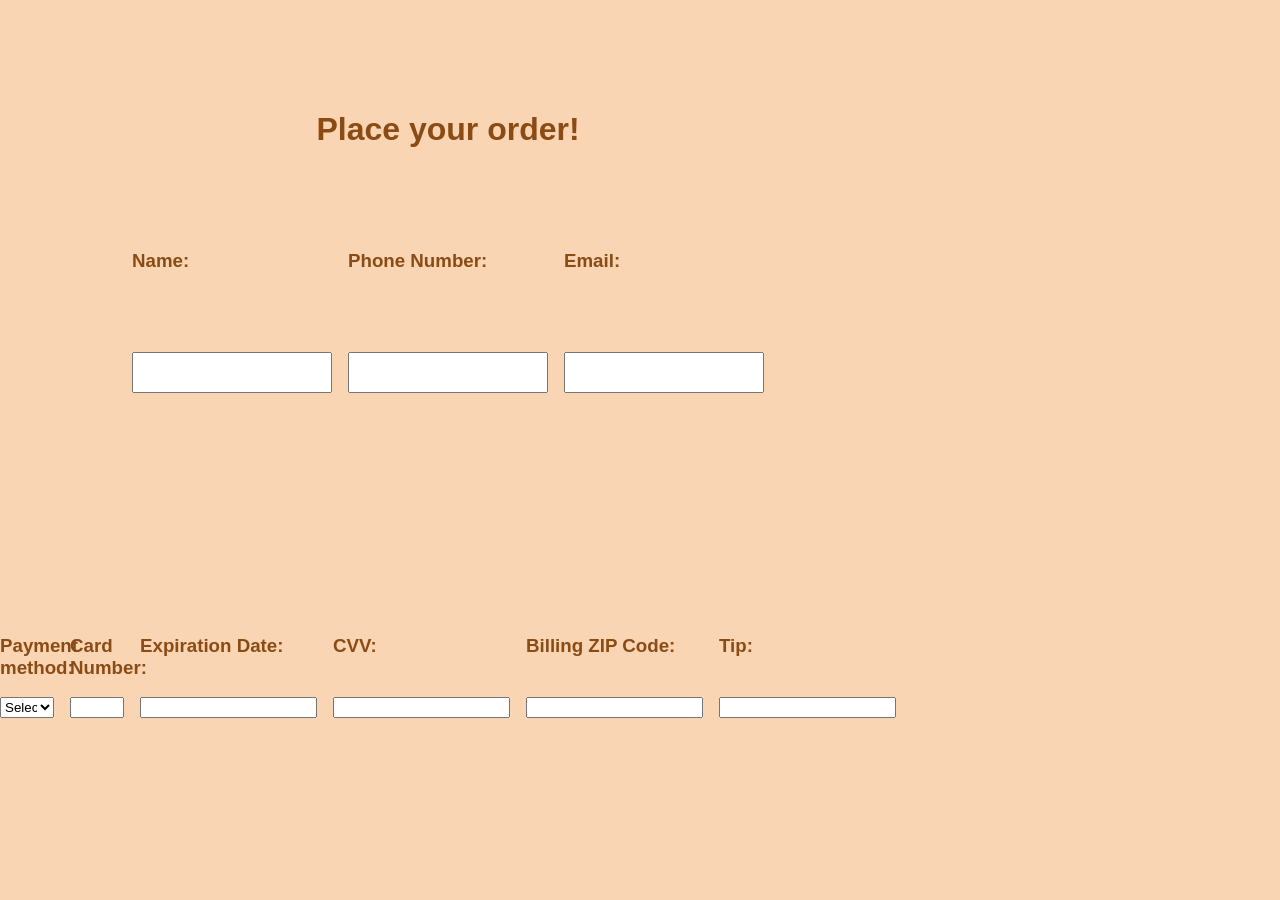
<file: order.html>
<html> 
    <head>
        <meta charset="UTF-8">
        <meta name="viewport" content="width=device-width, initial-scale=1.0">
        <title>Place Order</title>
        <link rel="stylesheet" href="order.css">
        <link href="https://fonts.googleapis.com/css2?family=Knewave&family=Playfair+Display:ital,wght@1,600&family=Playwrite+NZ+Basic:wght@300&display=swap" rel="stylesheet">
    </head>
    <body>
        

        <form class = "customer-info"> 
            <h1> Place your order!</h1>
            <h3> Name: </h3>
            <input type="text" required >

            <h3> Phone Number: </h3>
            <input type="text" required maxlength="14">

            <h3> Email: </h3>
            <input type="text" required maxlength="254">

        </form>
        <form class = "payment-info"> 
            <h3> Payment method: </h3>
            <select name="Payment-method" id="Payment-method" required>
                <option value="" disabled selected> Select a payment method </option>
                <option value="credit_card">Credit Card</option>
                <option value="paypal">PayPal</option>
                <option value="bank_transfer">Bank Transfer</option>
                <option value="apple_pay">Apple Pay</option>
            </select>

            <h3> Card Number: </h3>
            <input type="text"
                type="text"
                maxlength="19"
                inputmode="numeric"
                pattern="[0-9]{3,4}"
                required>

            <h3> Expiration Date:</h3>
            <input type="text"
                type="text"
                maxlength="5"
                inputmode="numeric"
                required>

            <h3> CVV: </h3>
            
            <input type="text"
                type="text"
                maxlength="4"
                inputmode="numeric"
                pattern="[0-9]{3,4}"
                required>


            <h3> Billing ZIP Code: </h3>
            <input type="text"
                type="text"
                maxlength="9"
                inputmode="numeric"
                required>

            <h3> Tip: </h3><input type="text">
        </form>
        <section class="items">

        </section>
        <script href="Menu.js"></script>
    </body>
</html>
</file>
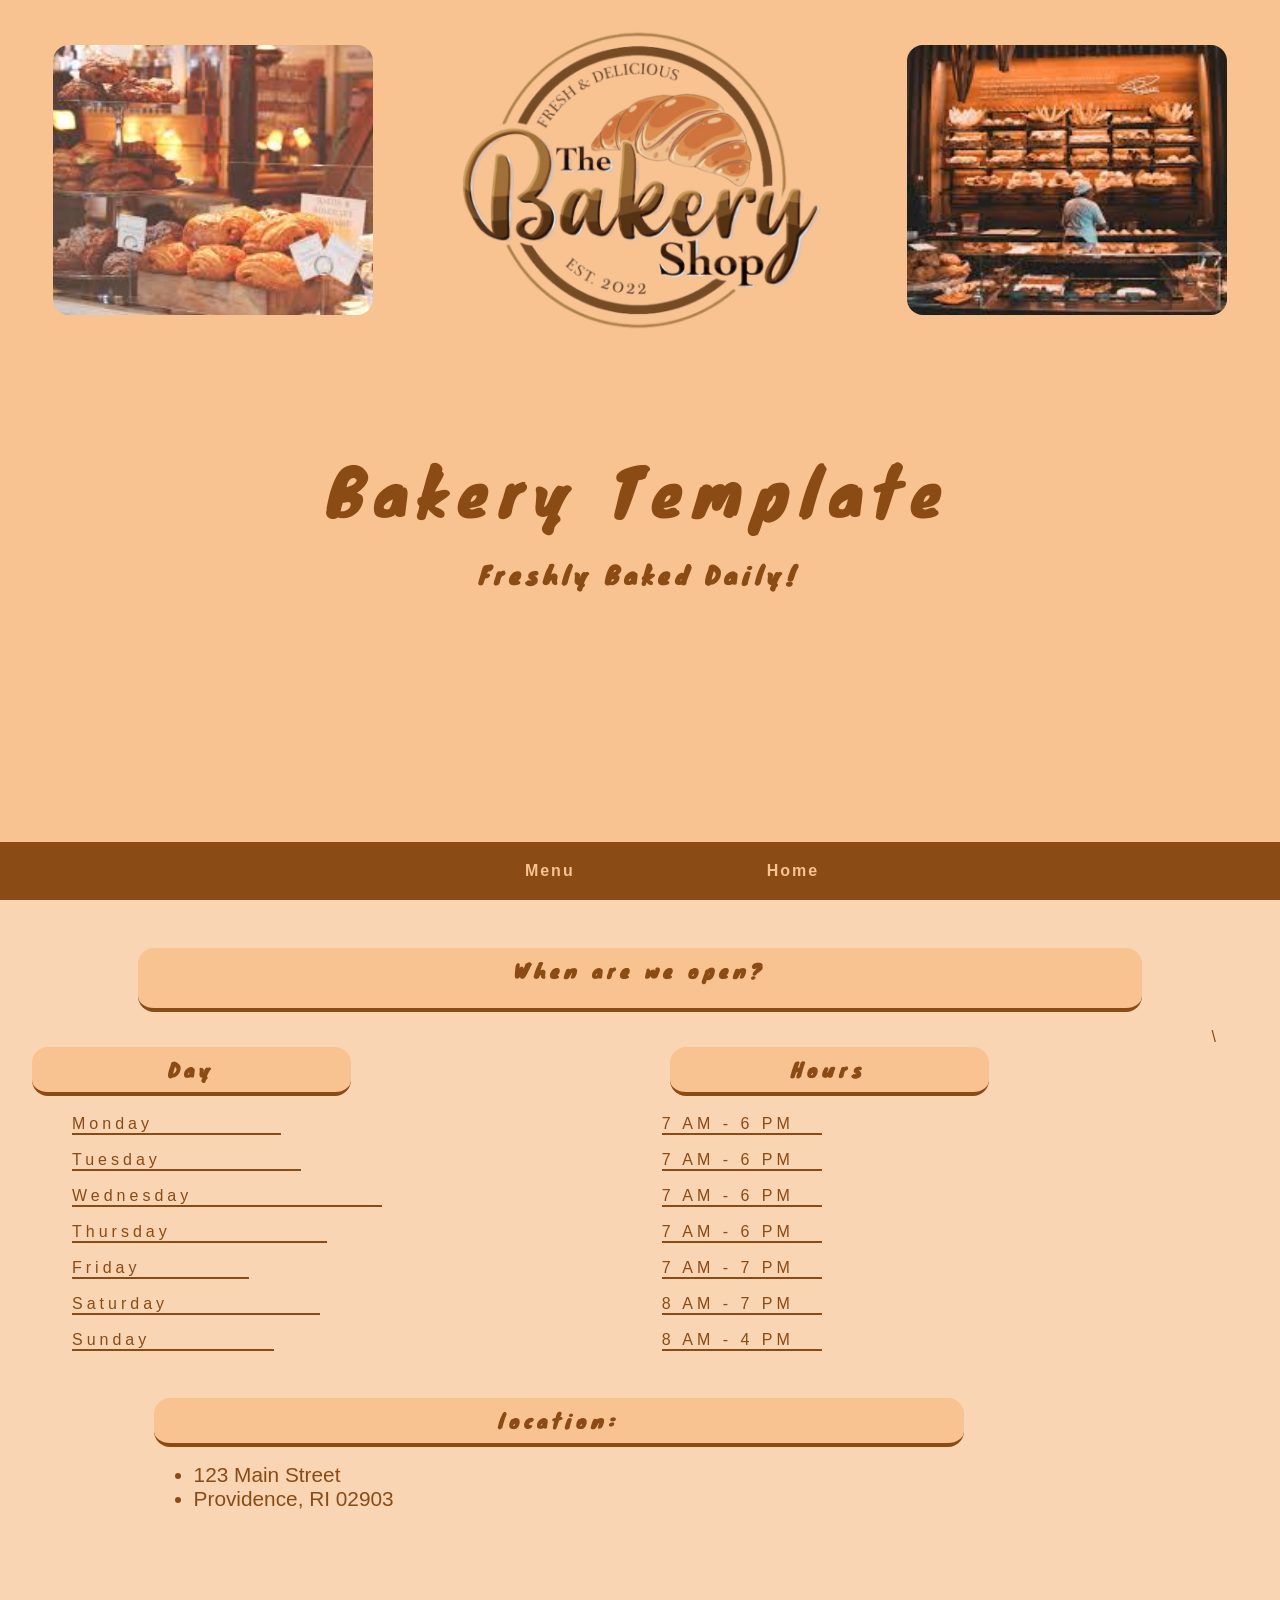
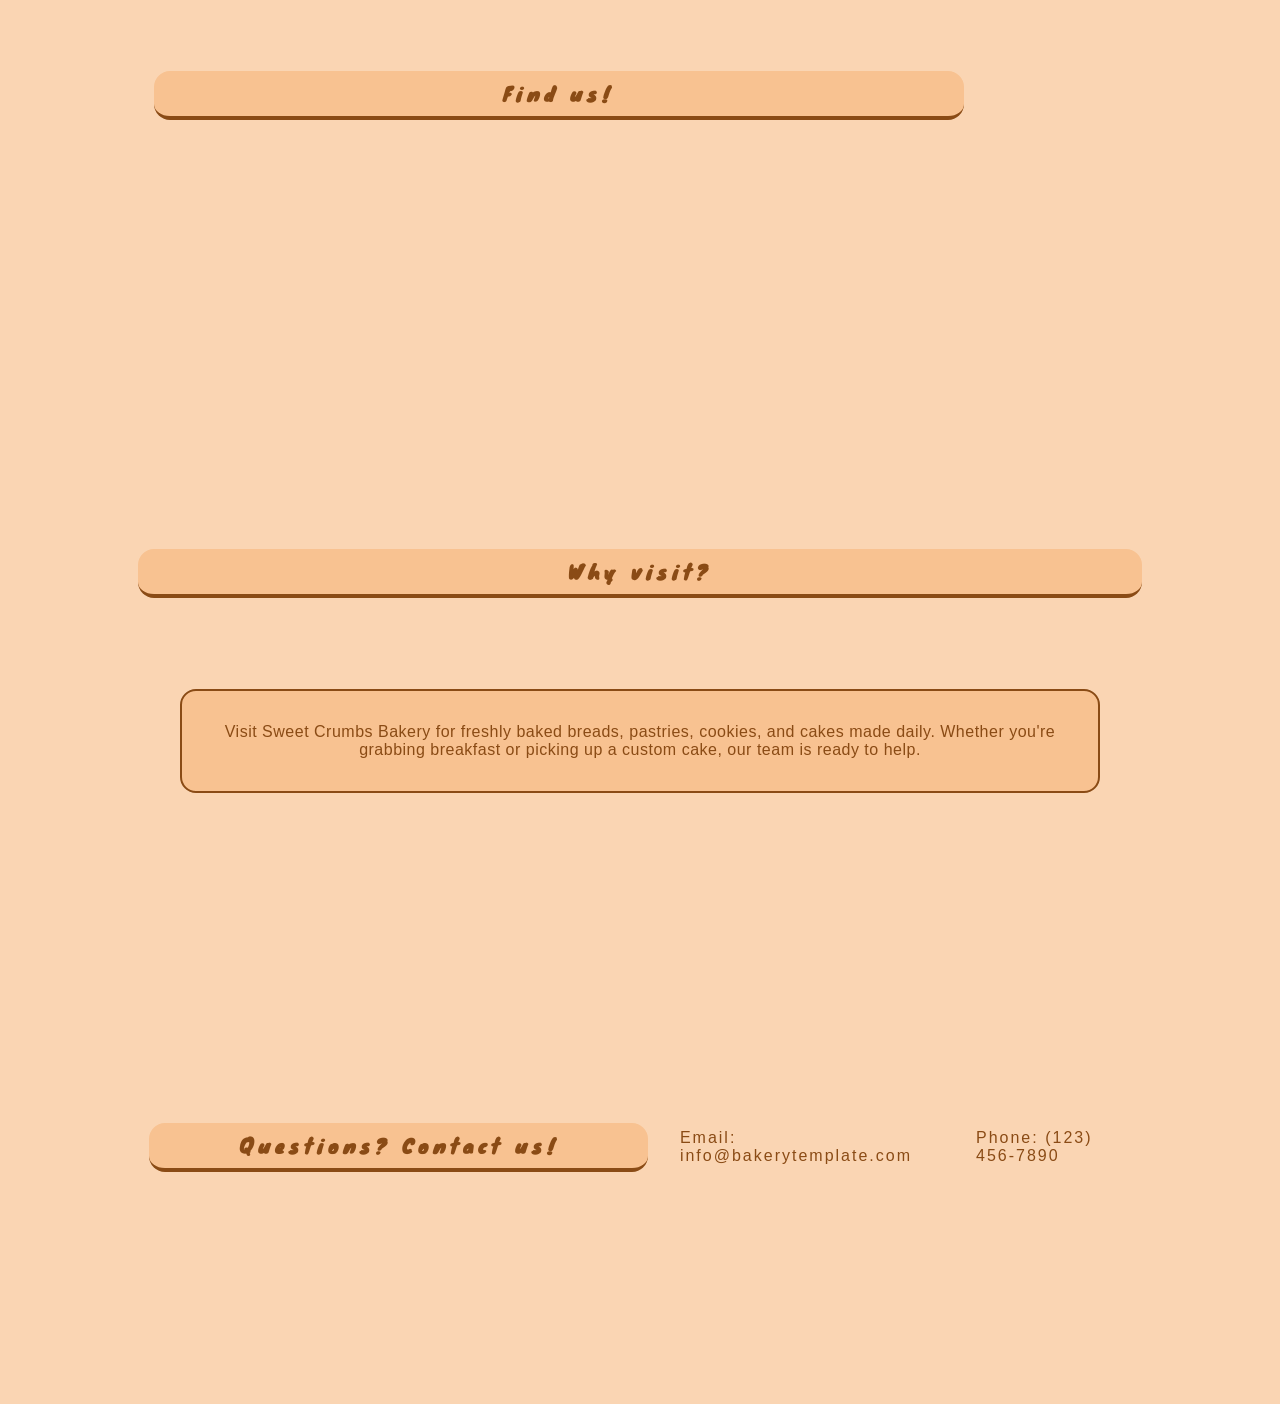
<file: Visit.html>
<!DOCTYPE html>
<html lang="en">
<head>
    <meta charset="UTF-8">
    <meta name="viewport" content="width=device-width, initial-scale=1.0">
    <title>Visit Us</title>
    <link rel="stylesheet" href="Visit.css">
    <link href="https://fonts.googleapis.com/css2?family=Knewave&family=Playfair+Display:ital,wght@1,600&family=Playwrite+NZ+Basic:wght@300&display=swap" rel="stylesheet">
</head>
<body>
    <section class="hero">
        <img class="logo" src="Imgs/Logo.JPG.jpg" alt="Bakery Logo">
        <header class="title">Bakery Template</header>
        <h3 class="subtext">Freshly Baked Daily!</h3>
        <img class="marketing-img1" src="Imgs/marketingimg1.png" alt="Marketing Image">
        <img class="marketing-img2" src="Imgs/marketingimg2.png" alt="Marketing Image">
        <nav class="navbar">
             <ul>
                <li><a class="link" href="Menu.html">Menu</a></li>
                <li><a class="link" href="Home.html">Home</a></li>
            </ul>
        </nav>
    </section>

    <section class="content">
        <section class="times"> 
            <h2> When are we open? </h2>
                <div class="days">
                    <h3>
                        Day
                    </h3>
                    <ul>

                        <li> Monday</li>
                        <li> Tuesday</li>
                        <li> Wednesday</li>
                        <li> Thursday</li>
                        <li> Friday</li>
                        <li> Saturday </li>
                        <li> Sunday</li>

                    </ul>
                </div>
\                <div class="hours">
                    <h3>
                        Hours
                    </h3>
                    <ul>
                        
                        <li> 7 AM - 6 PM </li>
                        <li> 7 AM - 6 PM </li>
                        <li> 7 AM - 6 PM </li>
                        <li> 7 AM - 6 PM </li>
                        <li> 7 AM - 7 PM </li>
                        <li> 8 AM - 7 PM  </li>
                        <li> 8 AM - 4 PM </li>

                    </ul>
                </div>

            </table>

        </section>

        <section class="map">
            <h2> location: </h2>
            <ul>
                <li> 123 Main Street </li>
                <li> Providence, RI 02903 </li>
            </ul>
            <h2> Find us! </h2>
            <iframe
                src="https://www.google.com/maps/embed?pb=!1m10!1m8!1m3!1d12579795.31454582!2d-92.418657!3d39.666836!3m2!1i1024!2i768!4f13.1!5e0!3m2!1sen!2sus!4v1781569509755!5m2!1sen!2sus" 
                 referrerpolicy=no-referrer-when-downgrade

                style="border:0;"
                allowfullscreen=""
                loading="lazy">
            </iframe>

        </section>

        <section class="why-visit">
            <h2> Why visit? </h2>
            <p>
            Visit Sweet Crumbs Bakery for freshly baked breads, pastries, cookies, 
            and cakes made daily. Whether you're grabbing breakfast or picking up 
            a custom cake, our team is ready to help.
            </p>

        </section>
        <section class="contact">
            <h2> Questions? Contact us! </h2>
            <p>Email: info@bakerytemplate.com</p>
            <p>Phone: (123) 456-7890</p>
        </section>
    </section>
</body>

</body>
</file>
<file: order.css>
:root {
    --primary-color: #f8c291;
    --accent-color: hsl(28, 74%, 31%);
    --background-color: #fad5b3;
    --font-primary: 'Playwrite New Zealand Basic', Arial, sans-serif;
    --font-secondary: 'Knewave', cursive;
    --font-tertiary: 'Playfair Display', serif;
    --accent-background-color: #f8c291;
}

html, body {
    margin: 0;
    padding: 0;
    font-family: var(--font-primary);
    background-color: var(--background-color);
    color: var(--accent-color);
    overflow-x: hidden;
    box-sizing: border-box;
}

body {
    display: grid;
    grid-template-rows:  1fr 1fr;
    grid-template-columns: 1fr 30%;
}

h1 {
    grid-row: 1;
    grid-column:1/4;
    justify-self:center;

}
.customer-info {
    display:grid;
    grid-template-columns: repeat(3, minmax(20px, 200px));;
    grid-template-rows: 3;
    grid-row: 1;
    grid-column:1;
    margin-top: 10vh;
    justify-self: center;
    column-gap:1rem;
}

.customer-info h2 {

    grid-row: 2;
}
.customer-info input {
    
    height: 50%;
    grid-row:3;
}

.payment-info{
    display:grid;
    grid-template-columns: repeat(2, minmax(20px, 200px));;
    grid-template-rows: 4;
    grid-row: 2;
    grid-column:1;
    justify-self: center;
    column-gap:1rem;
    align-content:center;

}
.payment-info h2{
    grid-row: 1;
}

.payment-info select, .payment-info input{
    grid-row: 2;
    height: 100%
}
</file>
<file: Visit.css>
:root {
    --primary-color: #f8c291;
    --accent-color: hsl(28, 74%, 31%);
    --background-color: #fad5b3;
    --font-primary: 'Playwrite New Zealand Basic', Arial, sans-serif;
    --font-secondary: 'Knewave', cursive;
    --font-tertiary: 'Playfair Display', serif;
    --accent-background-color: #f8c291;
}

html, body {
    overflow-x: hidden;
    box-sizing: border-box;
    margin: 0;
    padding: 0;
    font-family: var(--font-primary);
    background-color: var(--background-color);
    color: var(--accent-color);
    margin-top: 50vh;
}

.hero {
    
    display: grid;
    grid-template-rows: 40% 20% 1fr auto;
    grid-template-columns: 1fr 1fr 1fr;
    grid-template-areas: 
        "logo logo logo"
        "title title title"
        " subtext subtext subtext "
        "navbar navbar navbar"
        ;

    height: 100vh;
    width: 100vw;
    text-align: center;
    background-color: var(--accent-background-color);
    scale: 1, 100vh;
    animation: heroAnimation 0.8s cubic-bezier(.22, 1, .36, 1) forwards;
    animation-timeline: scroll();
    position: fixed;
    top: 0;
    z-index: 1;
}
@keyframes heroAnimation {
    10% { height: 25vh; }
    100%{ position: fixed; top: 0; height: 25vh; }
}

.logo {
    grid-area: logo;
    width: 30%;
    height: cover;
    justify-self: center;
    align-self: center;
    animation: logoAnimation 2s ease-in-out forwards;
    animation-timeline: scroll();
}

@keyframes logoAnimation {
    10% { opacity:0; transform: scale(.1, .1) translateX(-100vw) }
    24% {transform: translateX(0vw) scaleY(1)}
    25% {opacity:1; height: cover; width: cover; grid-row: 1/4; grid-column:1/2; justify-self: flex-start; align-self: flex-start;}
    100%{opacity:1; height: cover; width: cover; grid-row: 1/4; grid-column:1/2; justify-self: flex-start; align-self: flex-start; }
}

.marketing-img1 {grid-column: 1;}
.marketing-img2 {grid-column: 3;}

.marketing-img2, .marketing-img1 {
    grid-row: 1;

    width: 75%;
    height: 75%;
    object-fit: cover;
    background-color: var(--accent-background-color);
    animation: marketingImgAnimation 2s ease-in-out forwards;
    animation-timeline: scroll();
    border-radius: 1rem;
    align-self: center;
    justify-self: center;
}

@keyframes marketingImgAnimation {
    5% { opacity: 0; }
    100%{ opacity: 0; }
}
.title {
    grid-area: title;
    font-family: var(--font-secondary) ;
    font-size: 4rem ;
    color: var(--accent-color) ;
    justify-self: center;
    align-self: flex-end;
    position: relative;
    letter-spacing: 10px;

}







.subtext {
    font-family: var(--font-secondary);
    font-size: 1.5rem;
    margin-top: 1rem;
    color: var(--accent-color);
    background-color: var(--accent-background-color);
    grid-area: subtext;
    letter-spacing: 5px;

}
/* Navigation Bar Styles */
.navbar {
    display: flex;
    justify-content: center;
    align-items: center;
    padding: 1rem 2rem;
    background-color: var(--accent-color);
    height: 40%;
    width: 100%;
    margin-top: auto;
    grid-area: navbar;
}



.navbar ul {
    list-style: none;
    display: flex;
    justify-content: center;
    padding: 0;
    margin: 0;
    
}



.navbar .link {
    color: var(--primary-color);
    display: inline-block;
    text-decoration: none;
    font-weight: bold;
    margin-left: 5rem;
    margin-right: 5rem;
    padding: 0.5rem 1rem;
    border-radius: 1rem;
    transition: cubic-bezier(.34, 1.56, .64, 1) 0.5s;
    letter-spacing: 2px;
    
}

.navbar .link:hover, 
.navbar .link:focus {
    background-color: var(--primary-color);
    color: var(--accent-color);
    transform: scale(1.5);
    letter-spacing: 4px;
}

.content {
    padding: 2rem;
    display: grid;
    grid-template-rows: 50vh 50vh 50vh 50vh ;
    grid-template-columns: 1fr 1fr 1fr 1fr;
    grid-template-areas: 
    "open open open open"
    "location location location location"
    "why-visit why-visit why-visit why-visit"
    "contact contact contact contact";
    align-items: center;
    justify-items: center;
    row-gap: 5rem;

}

.times h2, .map h2, .why-visit h2, .contact h2, .days h2, .hours h2, .days h3, .hours h3{
  
    grid-column: 1/6;
    font-family: var(--font-secondary);
    font-size: 1.2rem;
    color: var(--accent-color);
    background-color: var(--accent-background-color);
    padding: 0.5rem 1rem;
    border-radius: 1rem;
    width: 80%;
    text-align: center;
    justify-self: center;
    border-bottom: 4px solid var(--accent-color);
    letter-spacing: 5px;

}

.times h2:focus, .times h2:hover, .map h2:focus, .map h2:hover, .why-visit h2:focus, .why-visit h2:hover, .contact h2:focus, .contact h2:hover, .days h3:focus, .days h3:hover, .hours h3:focus, .hours h3:hover{
    background-color: var(--accent-color);
    color: var(--accent-background-color);
    border-bottom: 2px solid var(--accent-background-color);
    transform: scale(1.1);
    transition: cubic-bezier(.34, 1.56, .64, 1) 0.5s;
}
.times {

    grid-area: open;
    display:grid;
    grid-template-rows: auto;
    grid-template-columns: 1fr 1fr;
    width: 100%; 
    justify-content:center;

    height:100%;
    column-gap: 1rem;

}


.days {
    grid-column:1;


}
.hours{
    grid-column:2;
}

.hours, .days {
    grid-row: 2;
}
.days h3 {
    justify-self: flex-end;

}

.hours h3 {
    justify-self: flex-start;
    margin-left: 3rem;
}
.days h3, .hours h3 {
    height: fit-content;

    width: 50%;
}

.days ul {justify-self: flex-end;  }
.days li, .hours li {
    list-style: none;
    margin-bottom: 1rem;
    letter-spacing: 4px;
    width: fit-content;
    
    
}
.days li::after, .hours li::after{
    display: block;
    width: 10rem;
    content:"";
    border-bottom: 2px solid var(--accent-color);
}
.days li::after {
     width: 258%;
}






.map {
    grid-row: 2;
    width: 80%;
    grid-area: location;

}
.map li {
    justify-self: center;
    font-size: 1.3rem;
}

.map h2 {
    margin-top:10rem
}

.map iframe {
    display:flex;
    width: 70%;
    height: 400px;
    justify-self: center;
    align-self: center;
    border-radius: 1rem;
    background-size:cover;
    background-repeat: no-repeat;
}

.why-visit {
    display: grid;
    grid-area: why-visit;
    grid-row: 3;
    grid-column: 1/5;
    display: grid;
    grid-template-columns: repeat(2, 1fr);
    grid-template-rows: repeat(2, 1fr);
    column-gap: 2rem;
    row-gap: 2rem;
    width: 100%;
    height: fit-content;
    margin-top:5rem;
    justify-items: center;
    align-items: center;
    text-align: center;

}
.why-visit h2 {
    grid-column: 1/5;

}

.why-visit p {
    grid-column: 1/5;
    background-color: var(--accent-background-color);
    border-radius: 1rem;
    padding: 2rem;
    border: 2px solid var(--accent-color);
    width: 70%;
    justify-self: center;
    align-self: center;
    letter-spacing: .5px;

}

.contact {
    grid-area:contact;
    display: flex;
    flex-direction: row;
    grid-row: 4;
    grid-column: 1/5;
    justify-content: center;
    align-items: center;
    letter-spacing: 2px;
}


.contact p {
    margin: 2rem;
}

@media (max-width: 700px){
    .title {font-size: 3rem}
    
    .map iframe {width:80%; height: 50%}
}

@media (max-width: 700px){
    .gallery img{ width: 40%}
    .about h2 {margin-top: 20rem;}
    .contact {margin-top: 40rem;}
    .title {font-size: 3rem}
}

@media (max-width: 510px){
.title {font-size: 2rem}
.subtext {font-size: .8rem; letter-spacing: 8px;}
}
@media (max-width: 350px){
.title {font-size: 1.5rem}
}
</file>
